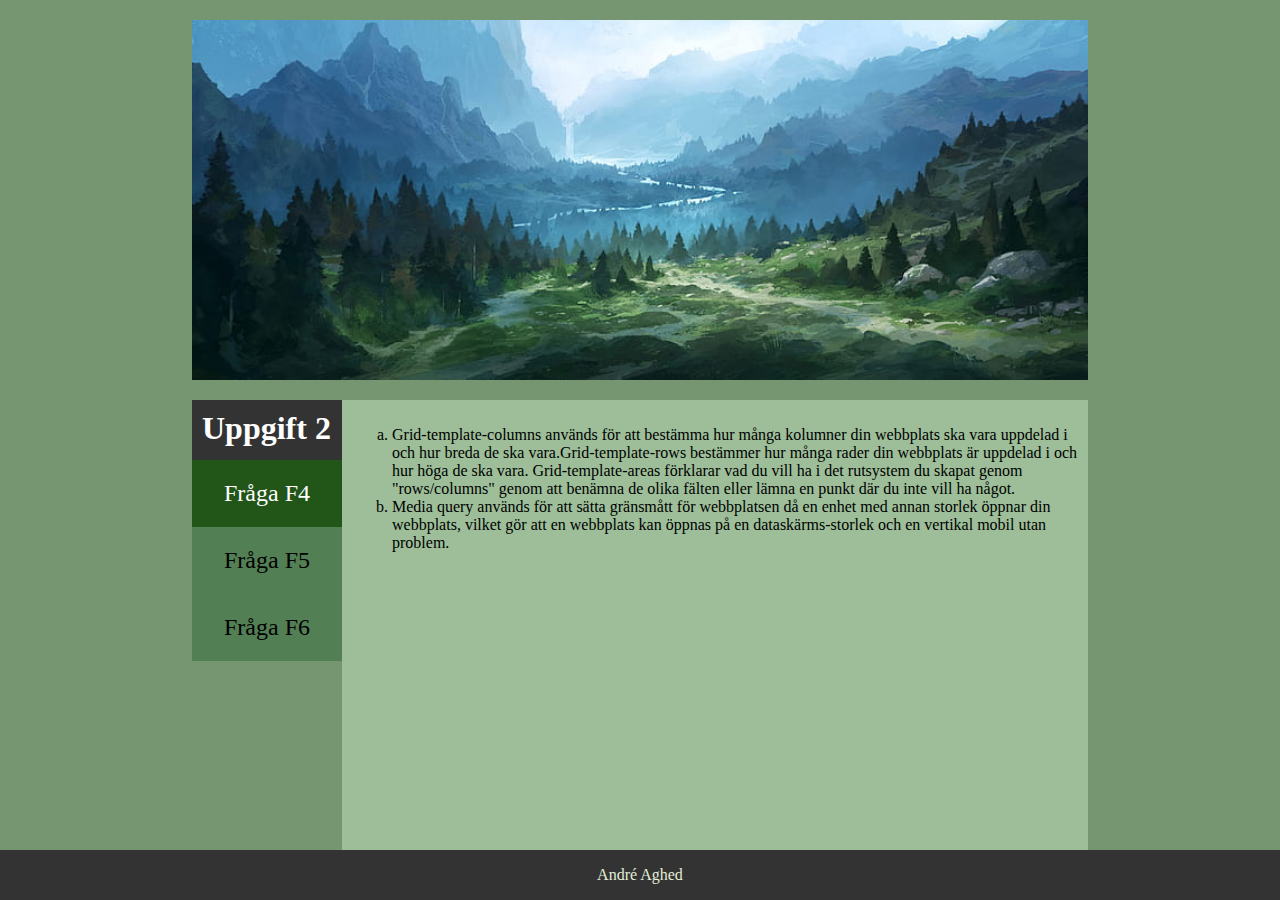
<file: index.html>
<!DOCTYPE html>
<html lang="sv">

<head>
    <meta charset="UTF-8">
    <meta http-equiv="X-UA-Compatible" content="IE=edge">
    <meta name="viewport" content="width=device-width, initial-scale=1.0">
    <title>Uppgift 2</title>
    <link rel="stylesheet" href="css/style.css">
</head>

<body>

    <h2 class="image"> André Aghed </h2>



    <header>
        <h1>Uppgift 2</h1>
    </header>


    <nav>
        <label for="listbox" id="listed"></label>
        <input type="checkbox" id="listbox">
        <ul>
            <li><a href="index.html" class="thisPage">Fråga F4</a></li>
            <li><a href="frågaf5.html">Fråga F5</a></li>
            <li><a href="frågaf6.html">Fråga F6</a></li>
        </ul>
    </nav>

    <div id="main">

        <ul>
            <li>Grid-template-columns används för att bestämma hur många kolumner din webbplats ska vara uppdelad i och
                hur breda de ska vara.Grid-template-rows bestämmer hur många rader din webbplats är uppdelad i och hur
                höga de ska vara. Grid-template-areas förklarar vad du vill ha i det rutsystem du skapat genom
                "rows/columns" genom att benämna de olika fälten eller lämna en punkt där du inte vill ha något.</li>
            <li>Media query används för att sätta gränsmått för webbplatsen då en enhet med annan storlek öppnar din
                webbplats, vilket gör att en webbplats kan öppnas på en dataskärms-storlek och en vertikal mobil utan
                problem.</li>
        </ul>

    </div>

    <div class="footer">
        <p>André Aghed</p>

    </div>
</body>

</html>
</file>
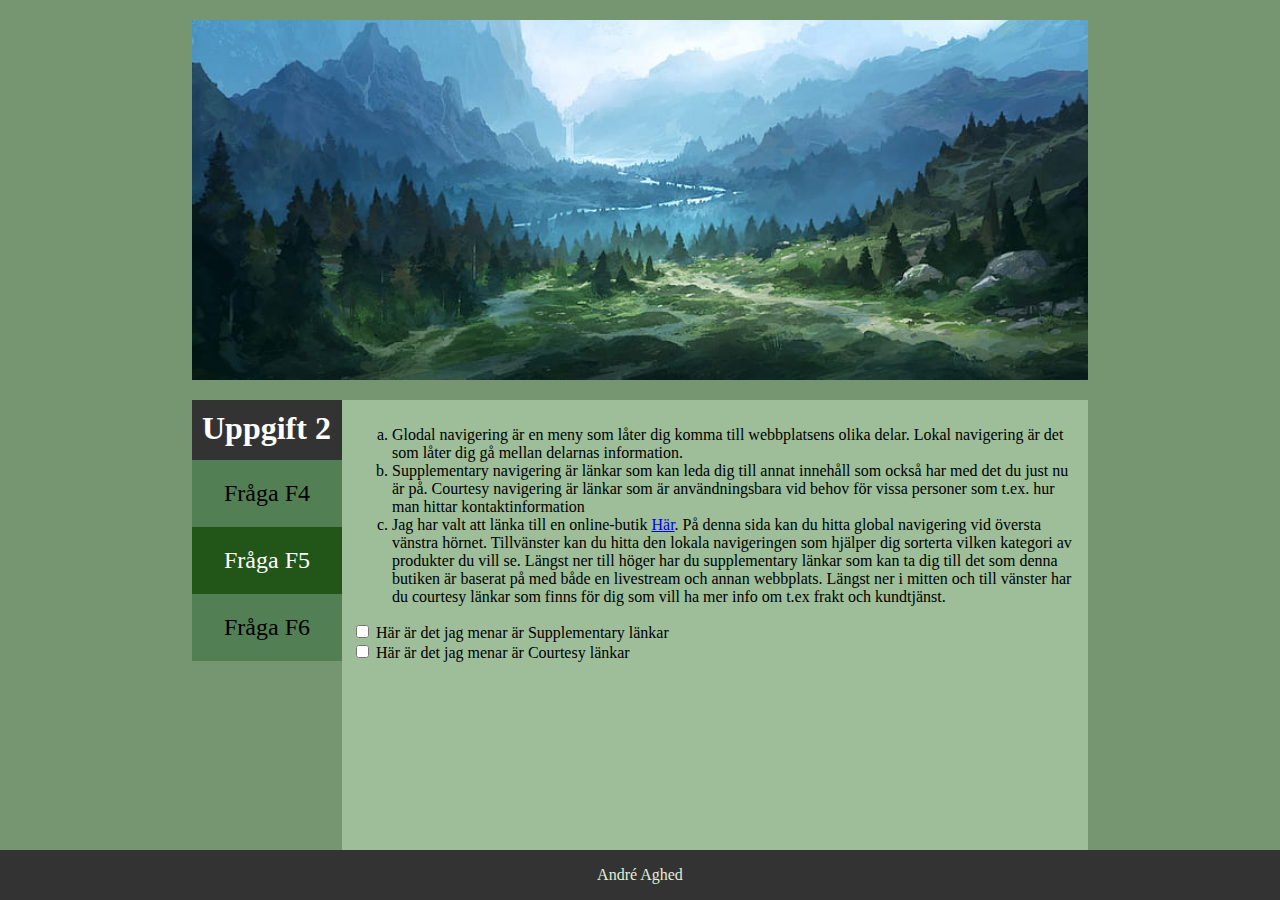
<file: frågaf5.html>
<!DOCTYPE html>
<html lang="sv">

<head>
    <meta charset="UTF-8">
    <meta http-equiv="X-UA-Compatible" content="IE=edge">
    <meta name="viewport" content="width=device-width, initial-scale=1.0">
    <title>Uppgift 2</title>
    <link rel="stylesheet" href="css/style.css">
</head>

<body>

    <h2 class="image"> André Aghed </h2>



    <header>
        <h1>Uppgift 2</h1>
    </header>

    <nav>
        <label for="listbox" id="listed"></label>
        <input type="checkbox" id="listbox">
        <ul>
            <li><a href="index.html">Fråga F4</a></li>
            <li><a href="frågaf5.html" class="thisPage">Fråga F5</a></li>
            <li><a href="frågaf6.html">Fråga F6</a></li>
        </ul>
    </nav>

    <div id="main">
        <ul>
            <li>Glodal navigering är en meny som låter dig komma till webbplatsens olika delar. Lokal navigering är det
                som låter dig gå mellan delarnas information.</li>
            
            <li>Supplementary navigering är länkar som kan leda dig till annat innehåll som också har med det du just nu
                är på. Courtesy navigering är länkar som är användningsbara vid behov för vissa personer som t.ex. hur
                man hittar kontaktinformation </li>
            
            <li>Jag har valt att länka till en online-butik <a href="https://shop.critrole.eu/collections/all-products">
                    Här</a>. På denna sida kan du hitta global navigering vid översta vänstra hörnet. Tillvänster kan du
                hitta den lokala
                navigeringen som hjälper dig sorterta vilken kategori av produkter du vill se. Längst ner till höger har
                du supplementary länkar som kan ta dig till det som denna butiken är baserat på med både en livestream
                och annan webbplats. Längst ner i mitten och till vänster har du courtesy länkar som finns för dig som
                vill ha mer info om t.ex frakt och kundtjänst.</li>
        </ul>
        <div class="supp">
            <input type="checkbox" id="supplement">
            <label for="supplement"> Här är det jag menar är Supplementary länkar</label>
            <img src="images/supplement.png" alt="Bild med suplementary länkar">
        </div>
        <br>
        <div class="court">
            <input type="checkbox" id="courtesy">
            <label for="courtesy">Här är det jag menar är Courtesy länkar</label>
            <img src="images/courtesy.png" alt="Bild med Courtesy länkar">
            <br>
        </div>
    </div>

    <div class="footer">
        <p>André Aghed</p>

    </div>
</body>

</html>
</file>
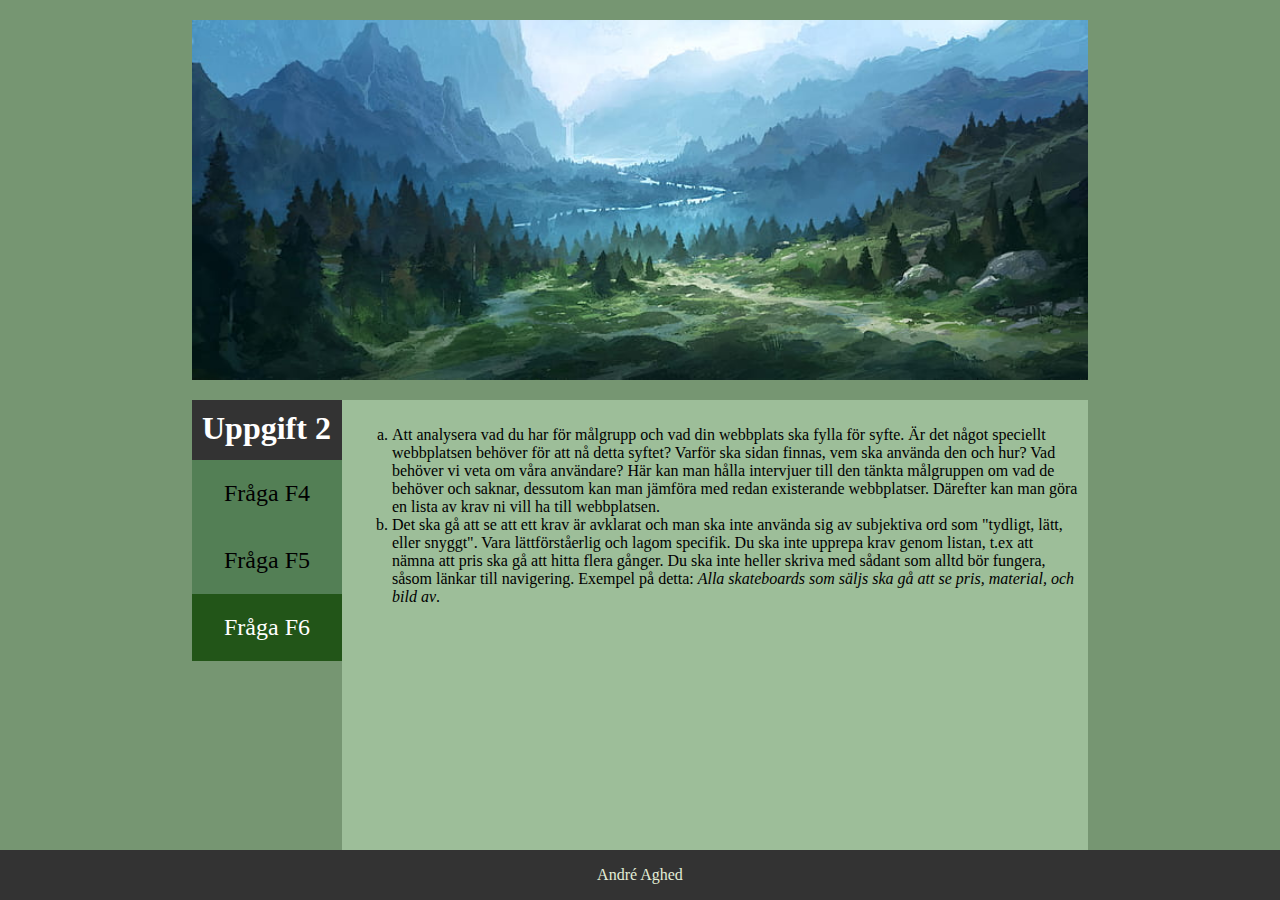
<file: frågaf6.html>
<!DOCTYPE html>
<html lang="sv">

<head>
    <meta charset="UTF-8">
    <meta http-equiv="X-UA-Compatible" content="IE=edge">
    <meta name="viewport" content="width=device-width, initial-scale=1.0">
    <title>Uppgift 2</title>
    <link rel="stylesheet" href="css/style.css">
</head>

<body>

    <h2 class="image"> André Aghed </h2>



    <header>
        <h1>Uppgift 2</h1>
    </header>

    <nav>
        <label for="listbox" id="listed"></label>
        <input type="checkbox" id="listbox">
        <ul>
            <li><a href="index.html">Fråga F4</a></li>
            <li><a href="frågaf5.html">Fråga F5</a></li>
            <li><a href="frågaf6.html" class="thisPage">Fråga F6</a></li>
        </ul>
    </nav>

    <div id="main">

        <ul>
            <li>Att analysera vad du har för målgrupp och vad din webbplats ska fylla för syfte. Är det något speciellt
                webbplatsen behöver för att nå detta syftet? Varför ska sidan finnas, vem ska använda den och hur? Vad
                behöver vi veta om våra användare? Här kan man hålla intervjuer till den tänkta målgruppen om vad de
                behöver och saknar, dessutom kan man jämföra med redan existerande webbplatser. Därefter kan man göra en
                lista av krav ni vill ha till webbplatsen.</li>
            
            <li>Det ska gå att se att ett krav är avklarat och man ska inte använda sig av subjektiva ord som "tydligt,
                lätt, eller snyggt". Vara lättförståerlig och lagom specifik. Du ska inte upprepa krav genom listan,
                t.ex att nämna att pris ska gå att hitta flera gånger. Du ska inte heller skriva med sådant som alltd
                bör fungera, såsom länkar till navigering.
                
                Exempel på detta: <i> Alla skateboards som säljs ska gå att se pris, material, och bild av</i>.
            </li>
        </ul>

    </div>

    <div class="footer">
        <p>André Aghed</p>

    </div>
</body>

</html>
</file>
<file: css/style.css>
html {
    font-size: 16px;
}

html,
body {
    height: 100%;

}

html,
body,
nav,
header,
main,
aside,
footer,
article,
section,
div {
    margin: 0;
    padding: 0;
    box-sizing: border-box;
}

body {
    background-color: #769672;
    color: #000000;
    font-family: 'Times New Roman', Times, serif;
    display: grid;
    grid-template-columns: 15% minmax(auto, 150px) auto 15%;
    grid-template-rows: minmax(150px, 400px) 60px auto min-content;
    grid-template-areas:
        ".  cover  cover    ."
        ".      header main     ."
        ".      nav    main     ."
        "footer footer footer footer";
}

.image {
    grid-area: cover;
    background-image: url(../images/forest.jpg);
    align-items: center;
    background-size: cover;
    background-position: bottom;
    padding: 10px;
    color: #00000000;
}


header {
    grid-area: header;
    background-color: #333333;
    color: #ffffff;
    padding: 10px;
    margin: 0;
}

header h1 {
    margin: 0px;
    text-align: left;
}

nav {
    grid-area: nav;

}

nav ul {
    list-style: none;
    text-align: center;
    font-size: 1.5em;
    margin: 0px;
    padding: 0px;

}

nav a {
    color: #000000;
    background-color: #0e521c55;
    padding: 20px;
    text-decoration: none;
    display: block;
    transition-property: background-color;
    transition-duration: 0.8s;
    transition-timing-function: linear;
}

nav a.thisPage {
    background-color: #225518;
    color: #ffffff;
    display: block;
}

nav a:hover {
    background-color: #0b2e07;
}



#main {
    grid-area: main;
    background-color: #9dbe99;
    color: #000000;
    padding: 10px;
}

div ul li {
    list-style: lower-alpha;
}

.supp {
    position: relative;
    display: inline-block;
}

.supp>img {
    position: absolute;
}

#supplement~img {
    transform: scaleY(0);
    transition: transform 0.5s;
}

#supplement:checked~img {
    transform: scaleY(1);
}

.court {
    position: relative;
    display: inline-block;
}

.court>img {
    position: absolute;
}

#courtesy~img {
    transform: scaleY(0);
    transition: transform 0.5s;
}

#courtesy:checked~img {
    transform: scaleY(1);
}

img {
    max-width: 500px;
    display: block;
    margin: 0 auto;
}

p {
    text-align: center;
}

.footer {
    grid-area: footer;
    background-color: #333333;
    color: #e3eed7;
    text-align: center;

}

#listed,
#listbox {
    display: none;
}

/* ----- Media queries ----- */

@media screen and (max-width: 1000px) {
    body {
        grid-template-columns: auto;
        grid-template-rows: minmax(200px, auto) min-content min-content auto min-content;
        
          
    }

    header h1 {
        text-align: center;
    }

    .image {
        margin: 0;
    }
}

@media screen and (max-width: 800px) {
    body {
        grid-template-columns: auto;
        grid-template-rows: minmax(200px, auto) min-content min-content auto min-content;
        grid-template-areas:
            "cover"
            "header"
            "nav"
            "main"
            "footer";
    }

    header h1 {
        text-align: center;
    }

    .image {
        margin: 0;
    }
}

@media screen and (max-width: 480px) {
    #listed {
        background-image: url(../images/meny.png);
        width: 50px;
        height: 50px;
        display: inline-block;
        cursor: pointer;
    }

    #listbox~ul {
        display: none;
    }

    #listbox:checked~ul {
        display: flex;
    }

    nav ul {
        flex-direction: column;
        gap: 0;
    }
}
</file>
